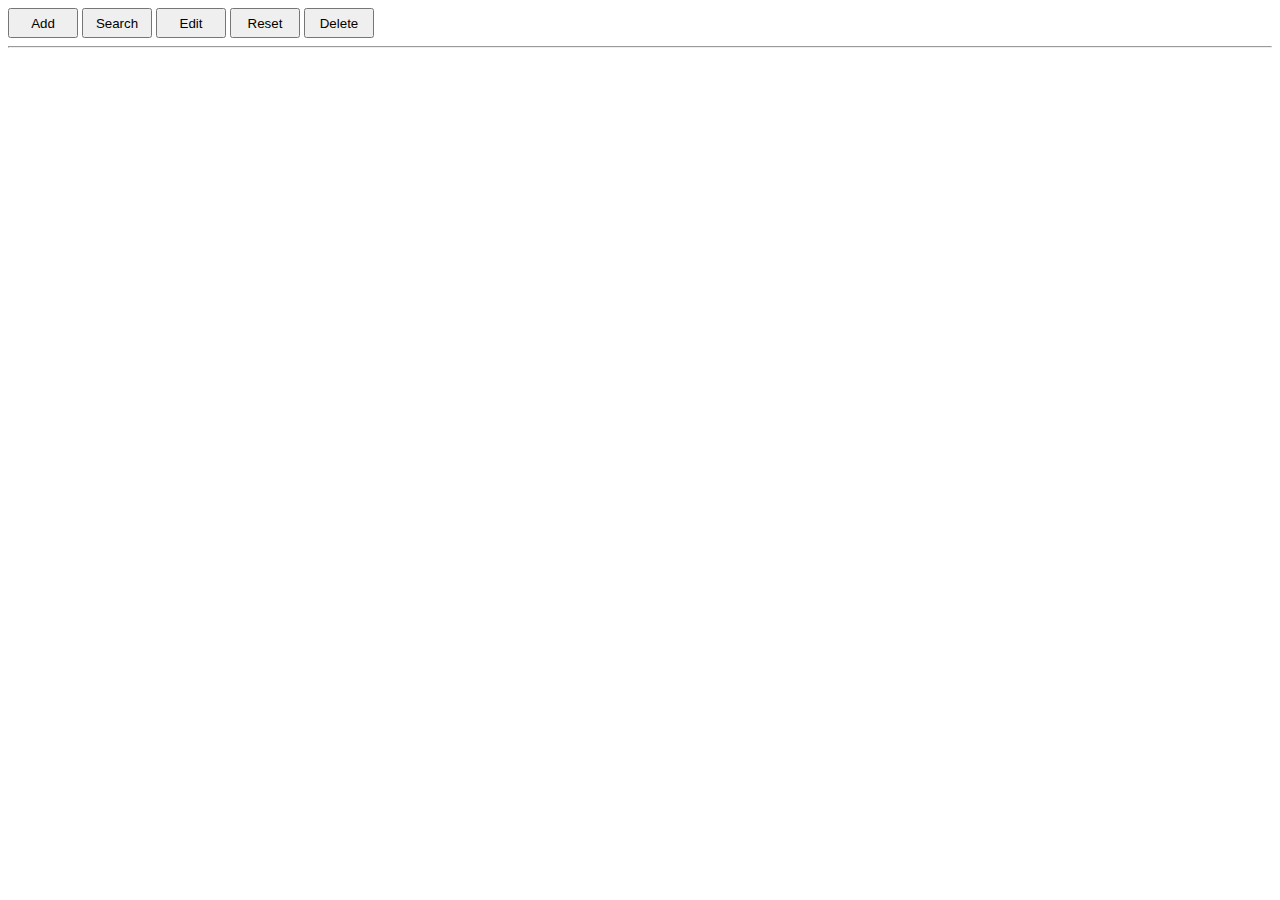
<file: index.html>
﻿<!DOCTYPE html>

<html lang="en">
    <head>
        <meta charset="UTF-8" />
        <title></title>
        <link rel="stylesheet" href="css/screen.css" />
    </head>
    <body>


        <div id="main">
            <div id="controls" class="controlsClass">
                <button id="addPanel">Add</button>
                <button id="searchPanel">Search</button>
                <button id="editPanel">Edit</button>
                <button id="resetBtn">Reset</button>
                <button id="clearBtn">Delete</button>
            
            <div id="addContact" style="display: none">

                Name : <input type="text" id="name"/><br/>
                Address : <input type="text" id="address"/><br/>
                <button id="add">Add</button>

            </div>
            
            <div id="searchContact" style="display: none">

                Search Name : <input type="text" id="search"/> <br/><button id="searchbutton" class="searchByName">Search</button>
            </div>
           
            <div id="editContact" style="display: none">

                Name : <input type="text" id="nameEdit"/><br/>
                Address : <input type="text" id="addressEdit"/><br/>
                id  : <input type="text" id="idEdit" disabled/><br/>
                <button id="edit">Save</button><br/>
                <br/>
            </div>
            <hr/>
            <div id="container" class="container">

            </div>
        </div>
        <br/>



        <script data-main="js/config" src="js/lib/require.js"></script>

    </body>
</html>
</file>
<file: css/screen.css>
.controlsClass button{
    width: 70px;
    height:30px;
}
.container h1 { margin:0; font-weight:normal; }
.container div { margin-bottom:24px; font-size:14px; }
.container .element{ width:300px; padding:10px;float:left; border:1px solid #aaa; margin:0 10px 10px 0;  font-family:sans-serif; color:#333; background-color:#eee; }
</file>
